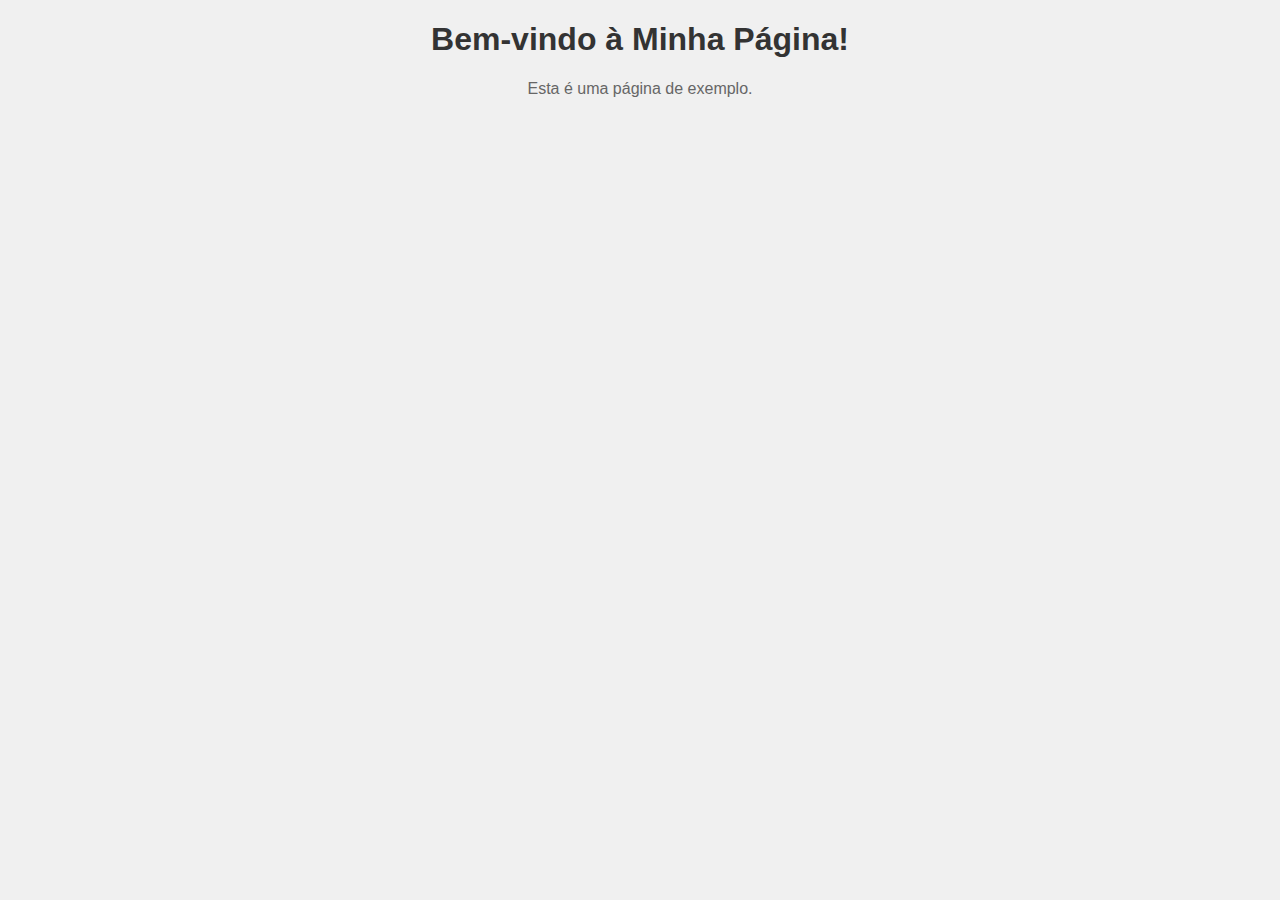
<file: html-pasta1/doc1.html>
<!DOCTYPE html>
<html lang="pt-br">
<head>
    <meta charset="UTF-8">
    <meta name="viewport" content="width=device-width, initial-scale=1.0">
    <title>Bem-vindo!</title>
    <style>
        body {
            font-family: Arial, sans-serif;
            text-align: center;
            background-color: #f0f0f0;
        }
        h1 {
            color: #333;
        }
        p {
            color: #666;
        }
    </style>
</head>
<body>
    <h1>Bem-vindo à Minha Página!</h1>
    <p>Esta é uma página de exemplo.</p>
</body>
</html>
</file>
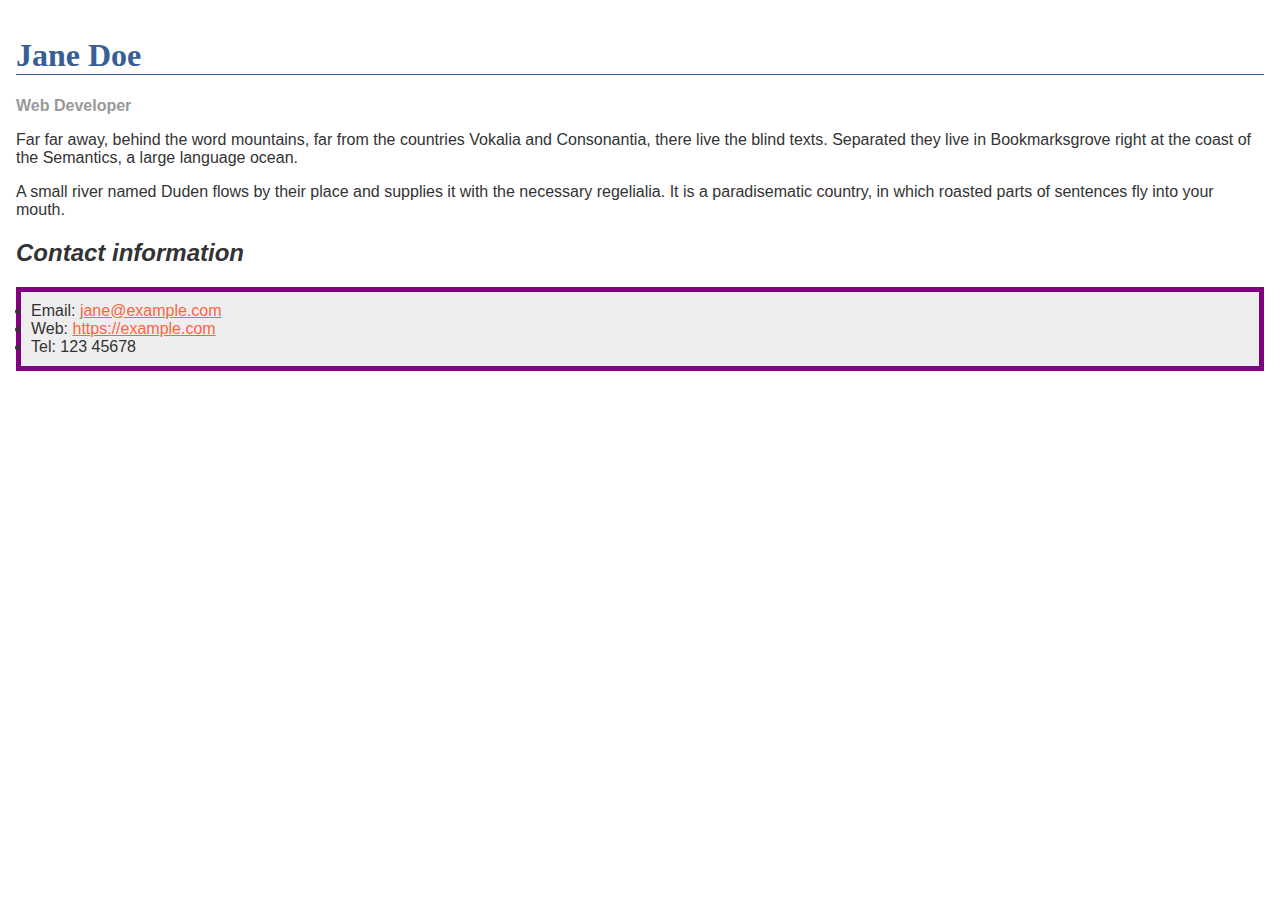
<file: projetocss/parte2.html>
<!doctype html>
<html lang="en">
  <head>
    <link rel = "stylesheet" href="css2/style.css"
    <meta charset="utf-8" />
    <meta name="viewport" content="width=device-width" />
    <title>Formatting a biography</title>
    <style>
      body {
        background-color: #fff;
        color: #333;
        font-family: Arial, Helvetica, sans-serif;
        padding: 1em;
        margin: 0;
      }

      h1 {
        color: #375e97;
        font-size: 2em;
        font-family: Georgia, "Times New Roman", Times, serif;
        border-bottom: 1px solid #375e97;
      }

      h2 {
        font-size: 1.5em;
      }

      .job-title {
        color: #999999;
        font-weight: bold;
      }

      a:link,
      a:visited {
        color: #fb6542;
      }

      a:hover {
        text-decoration: none;
      }
    </style>
  </head>

  <body>
    <h1>Jane Doe</h1>
    <div class="job-title">Web Developer</div>
    <p>
      Far far away, behind the word mountains, far from the countries Vokalia
      and Consonantia, there live the blind texts. Separated they live in
      Bookmarksgrove right at the coast of the Semantics, a large language
      ocean.
    </p>

    <p>
      A small river named Duden flows by their place and supplies it with the
      necessary regelialia. It is a paradisematic country, in which roasted
      parts of sentences fly into your mouth.
    </p>

    <h2>Contact information</h2>
    <ul>
      <li>
        Email:
        <a href="mailto:jane@example.com">jane@example.com</a>
      </li>
      <li>
        Web:
        <a href="https://example.com">https://example.com</a>
      </li>
      <li>Tel: 123 45678</li>
    </ul>
  </body>
</html>
</file>
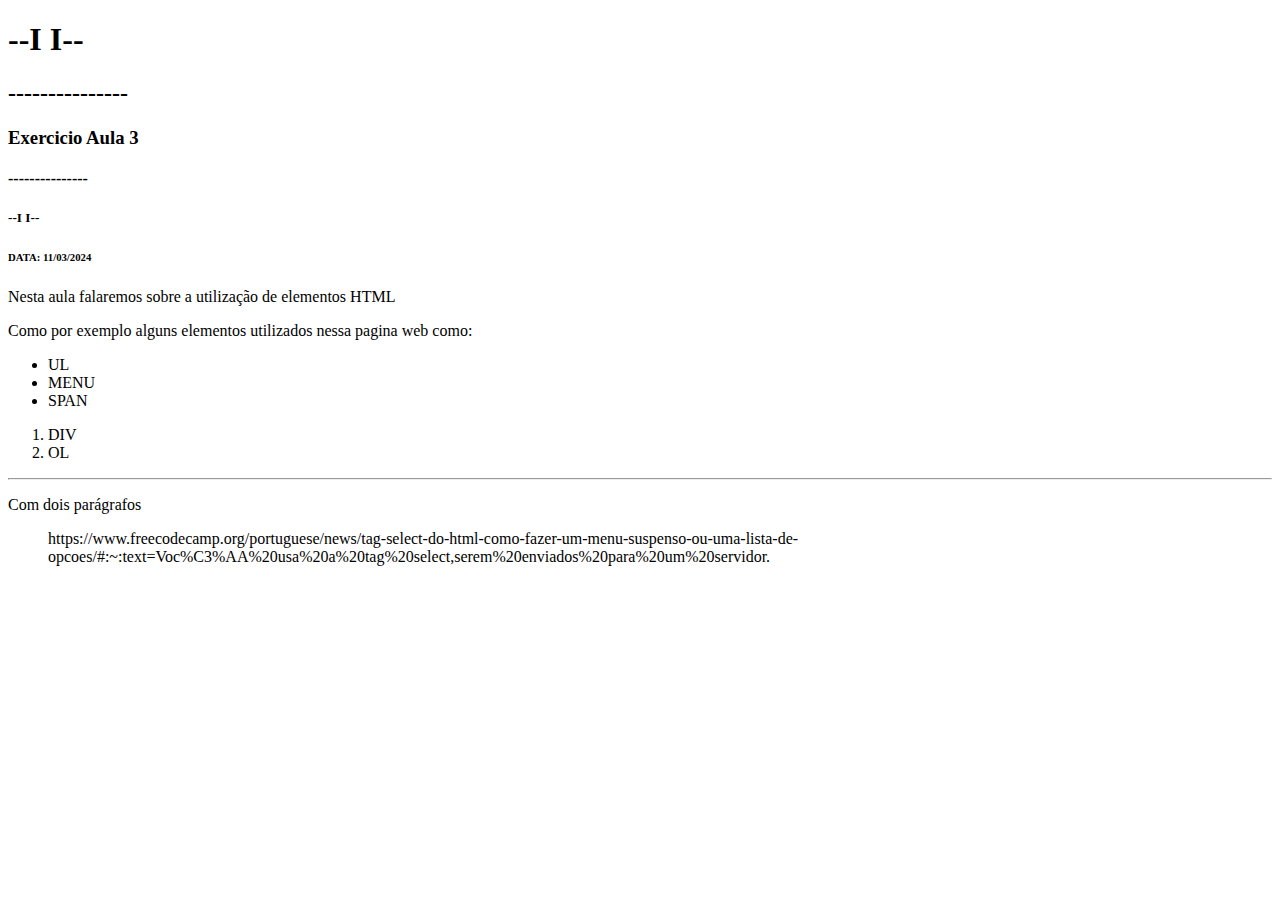
<file: projetonovo/desweb_aula3/html_teste.html>
<!DOCTYPE html>
<html lang="pt-br">
<head>
<title> Exercicio Aula 3</title>
<meta charset="utf-8">
</head>
<body>
<h1> --I         I--</h1>
<h2> --------------- </h2>
<h3> Exercicio Aula 3</h3>
<h4> --------------- </h4>
<h5> --I         I--</h5>
<h6> DATA: 11/03/2024 </h6>
<div>
	<p> Nesta aula falaremos sobre a utilização de elementos HTML </p>
</div>
<div>
	<p><span> Como por exemplo alguns elementos utilizados nessa pagina web como: </span></p>
<ul>
  <li> UL</li>
  <li> MENU </li>
  <li> SPAN</li>
</ul>
<ol>
  <li> DIV </li>
  <li> OL </li>
</ol>

<hr>
<!-- hr é um elemento vazio -->
<p>Com dois parágrafos</p>
<menu>https://www.freecodecamp.org/portuguese/news/tag-select-do-html-como-fazer-um-menu-suspenso-ou-uma-lista-de-opcoes/#:~:text=Voc%C3%AA%20usa%20a%20tag%20select,serem%20enviados%20para%20um%20servidor.
</menu>
</body>
</html>
</file>
<file: projetocss/css2/style.css>
/* Estilização do cabeçalho */
h1 {
    color: hotpink; /* Cor rosa */
    font-size: 2em;
    font-family: Georgia, "Times New Roman", Times, serif;
    border-bottom: 10px dotted purple; /* Bordas pontilhadas roxas */
  }
  
  /* Estilização do cabeçalho nível 2 */
  h2 {
    font-style: italic; /* Itálico */
  }
  
  /* Estilização do ul para informações de contato */
  ul {
    background-color: #eeeeee; /* Cor de fundo cinza claro */
    border: 5px solid purple; /* Borda sólida roxa */
    padding: 10px; /* Preenchimento */
  }
  
  /* Estilização dos links */
  a:link,
  a:visited {
    color: #28a745; /* Cor verde */
    transition: color 0.3s; /* Transição de cor suave */
  }
  
  a:hover {
    color: #218838; /* Cor verde mais escura ao passar o mouse */
    text-decoration: none; /* Remover sublinhado */
  }
</file>
